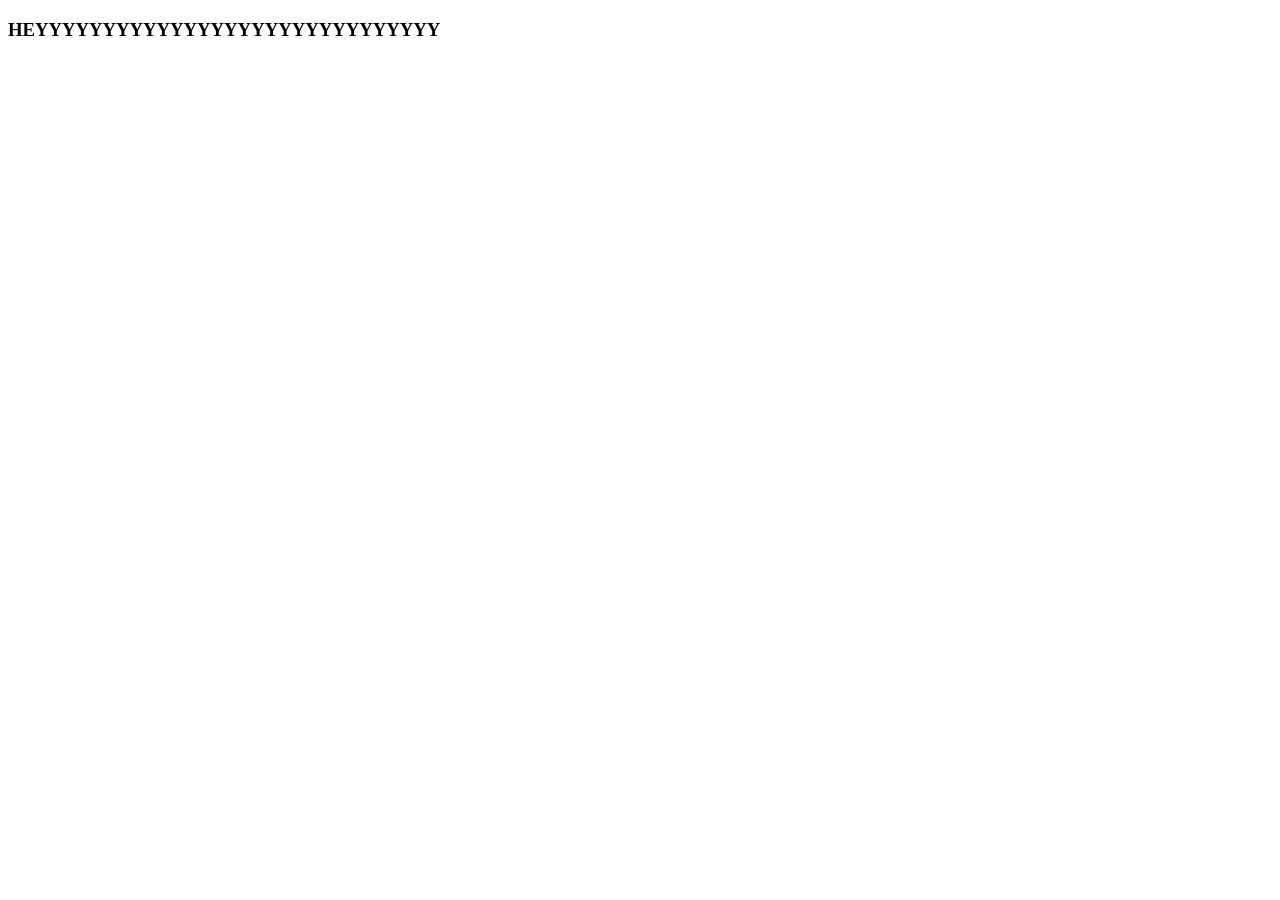
<file: hey.html>
<!DOCTYPE html>
<html lang="en">
<head>
    <meta charset="UTF-8">
    <meta name="viewport" content="width=device-width, initial-scale=1.0">
    <title>Document</title>
</head>
<body>
    <H3>HEYYYYYYYYYYYYYYYYYYYYYYYYYYYYYY</H3>
</body>
</html>
</file>
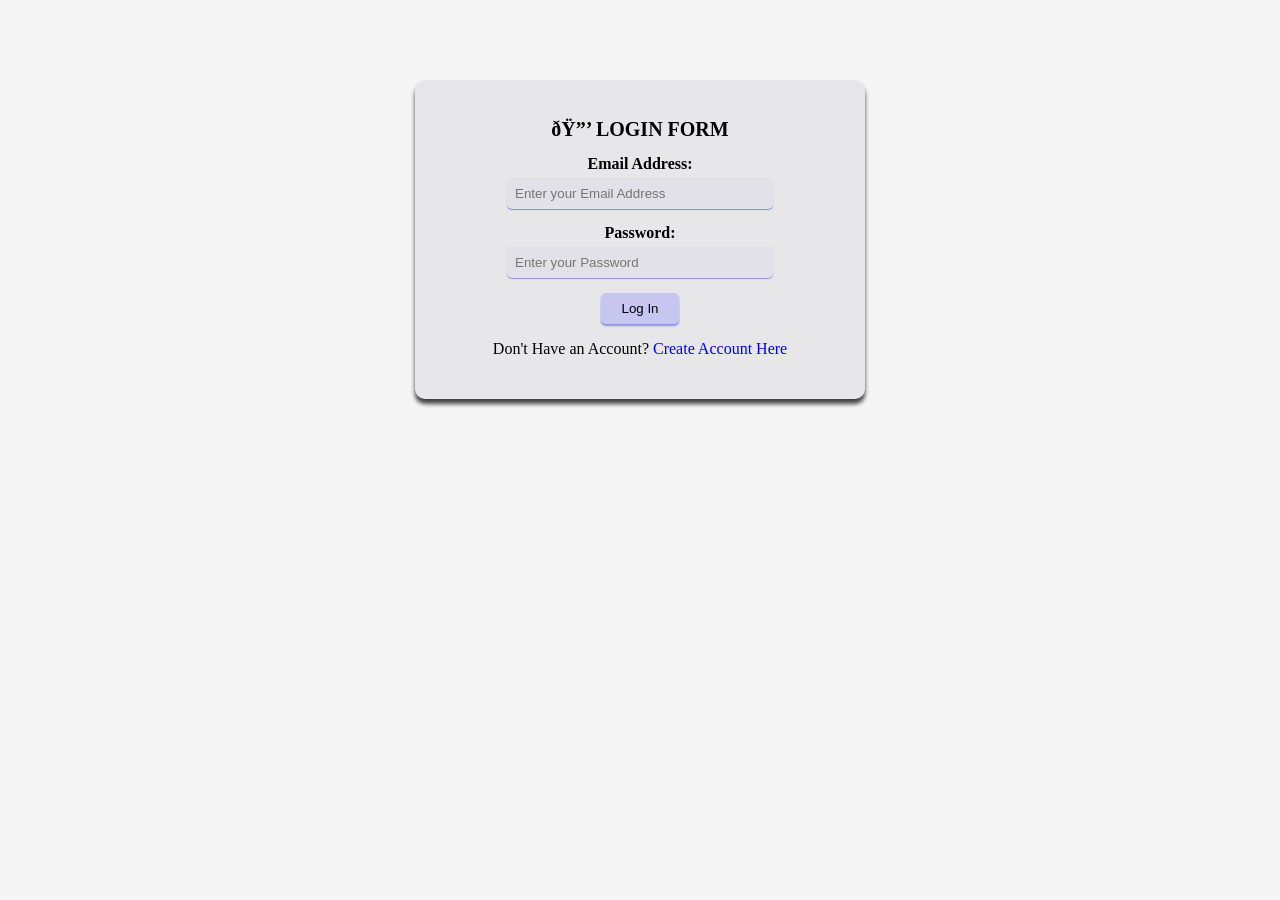
<file: login form.html>
<!-- <!DOCTYPE html>
<html lang="en">
<head>
    <meta charset="UTF-8">
    <meta name="viewport" content="width=device-width, initial-scale=1.0">
    <title>Login Form</title>
</head>
<body>
    <center>
    
        <h3><b>🔐 LOGIN FORM</b></h3>
    
       <form action="gallery.html" method="POST">
        <label>Email address:</label><br>
        <input type="email" id="email" name="email" placeholder="you@example.com" required ><br><br>
        <label>Password:</label><br>
        <input type="password" id="password" name="password" placeholder="••••••••" required><br><br>
         <button type="submit">Log in</button><br><br>
        I Don't have an account? <a href="Registration form.html">Create Account</a> Here
    </form>
    
    </center>
    
    
</body>
</html> -->
<!DOCTYPE html>
<html>
<head>
    <title>Login Form</title>

    <style>
        body{
            font-family: Times New Roman, serif;
            background-color:#f5f5f5;
        }

        .form-box{
            width:400px;
            margin:80px auto;
            padding:25px;
            border:1px solid #999;
            background-color:rgb(231, 231, 233);
            text-align:center;
            box-shadow:0px 5px 4.5px rgb(67, 67, 68);
            border-radius: 10px;
            border: none;
        }

        h1{
            font-size:20px;
        }

        input{
            width:250px;
            padding:8px;
            margin-top:5px;
            margin-bottom:15px;
            outline: none;
            border: none;
            box-shadow:0px 1px 1px rgb(139, 141, 226);
            border-radius: 5px;
            background-color:rgb(225, 225, 231);
        }

        button{
            padding:8px 20px;
            border-radius: 5px;
            outline: none;
            border: none;
            box-shadow:0px 2px 2px rgb(139, 141, 226);
            background-color: rgb(198, 198, 240);
            
        }

        a{
            text-decoration:none;
        }
    </style>
</head>

<body>

<div class="form-box">

    <h1>🔒 LOGIN FORM</h1>

    <form action="home.html" method="POST">

        <label><b>Email Address:</b></label><br>
        <input type="email"
               placeholder="Enter your Email Address"
               required><br>

        <label><b>Password:</b></label><br>
        <input type="password"
               placeholder="Enter your Password"
               required><br>

        <button type="submit">Log In</button>

    </form>

    <p>
        Don't Have an Account?
        <a href="Registration form.html">Create Account Here</a>
    </p>

</div>

</body>
</html>
</file>
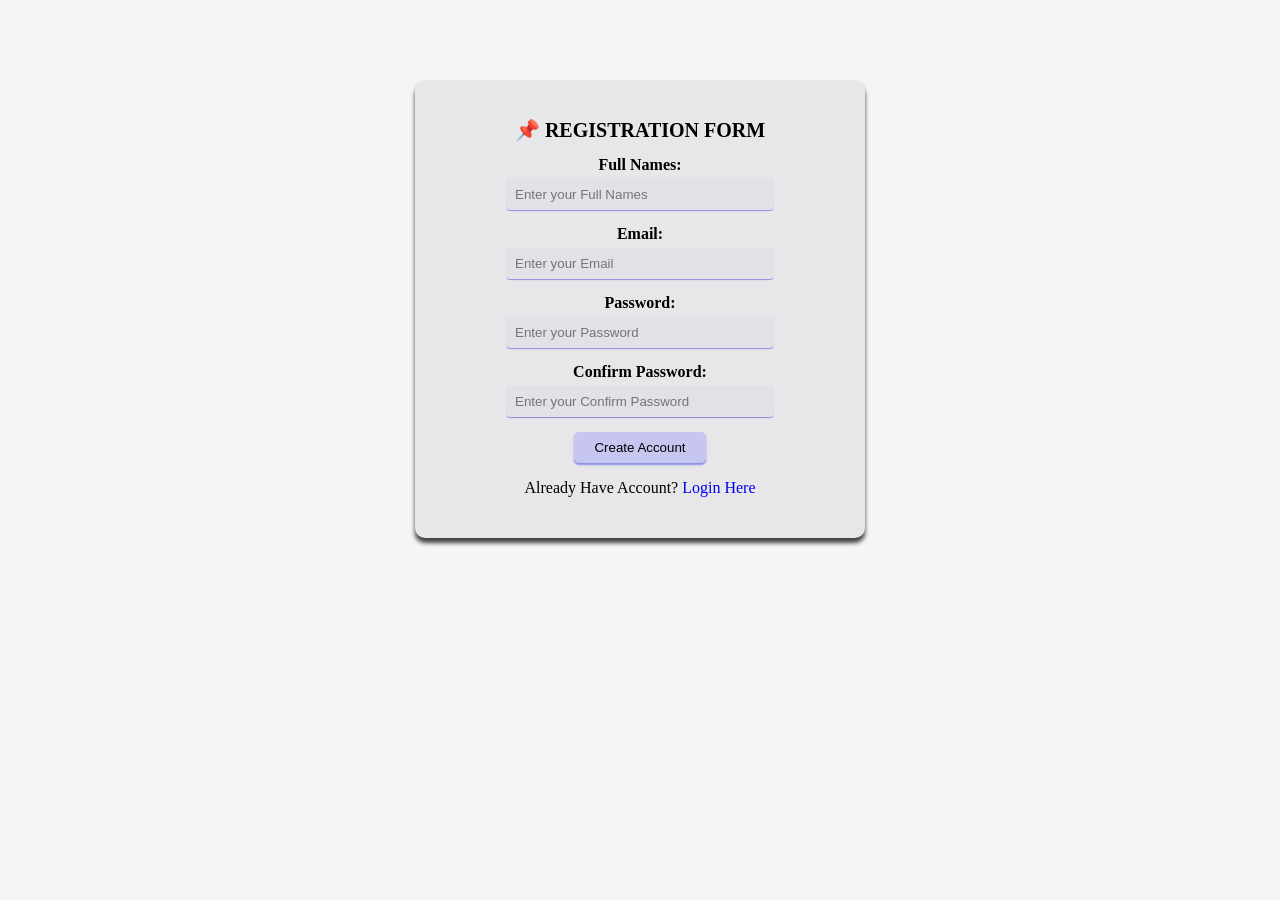
<file: Registration form.html>
<!DOCTYPE html>
<html>
<head>
    <title>Registration Form</title>

    <style>
        body{
            font-family: Times New Roman, serif;
            background-color:#f5f5f5;
        }

        .form-box{
            width:400px;
            margin:80px auto;
            padding:25px;
            border:1px solid #999;
            background-color:rgb(231, 231, 233);
            text-align:center;
            box-shadow:0px 5px 4.5px rgb(67, 67, 68);
            border-radius: 10px;
            border: none;
        }

        h1{
            font-size:20px;
        }

        input{
             width:250px;
            padding:8px;
            margin-top:5px;
            margin-bottom:15px;
            outline: none;
            border: none;
            box-shadow:0px 1px 1px rgb(139, 141, 226) ;
            background-color: rgb(225, 225, 231);
            border-radius: 3px;
            
        }

        button{
            padding:8px 20px;
            border-radius: 5px;
            outline: none;
            border: none;
            box-shadow:0px 2px 2px rgb(139, 141, 226);
            background-color: rgb(198, 198, 240);
        }
        

        a{
            text-decoration:none;
        }
    </style>
</head>

<body>

<div class="form-box">

    <h1>📌 REGISTRATION FORM</h1>

    <form action="login form.html" method="POST">

        <label><b>Full Names:</b></label><br>
        <input type="text" placeholder="Enter your Full Names" required><br>

        <label><b>Email:</b></label><br>
        <input type="email" placeholder="Enter your Email"required><br>

        <label><b>Password:</b></label><br>
        <input type="password" placeholder="Enter your Password"required><br>

        <label><b>Confirm Password:</b></label><br>
        <input type="password" placeholder="Enter your Confirm Password"required><br>

        <button type="submit">Create Account</button>

    </form>

    <p>
        Already Have Account?
        <a href="login form.html">Login Here</a>
    </p>

</div>

</body>
</html>
</file>
